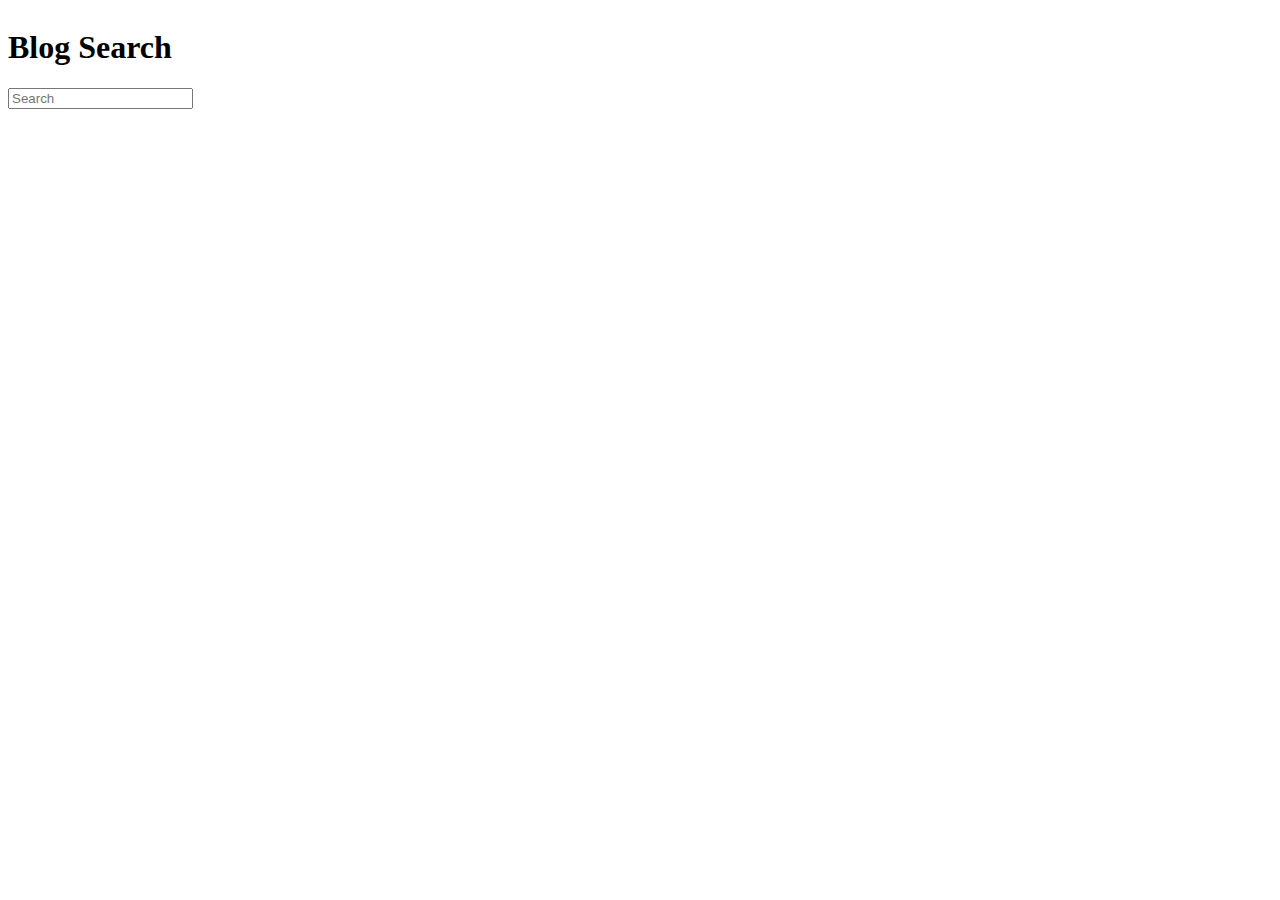
<file: index.html>
<!DOCTYPE html>
<html lang="en">
  <head>
    <meta charset="UTF-8" />
    <meta http-equiv="X-UA-Compatible" content="IE=edge" />
    <meta name="viewport" content="width=device-width, initial-scale=1.0" />
    <title>Home</title>

    <link rel="stylesheet" href="./styles/main.css">
  </head>

  <body>
    <div id="container">
      <div id="sidebar">
        <!--DO NOT CHANGE THIS ID's-->
        <!--Append the horizontal navbar(sidebar) here only-->
       
      </div>

      <div id="main">
        <!--DO NOT CHANGE THIS ID's-->
        <!--Append psychology blogs here only-->
      </div>
    </div>
  </body>
</html>

<script type="module">
  import sidebar from "./components/sidebar.js";
  // console.log('sidebar:', sidebar);

  document.querySelector("#sidebar").innerHTML = sidebar();

  const products = async() => {

try{
  
  let res = await fetch(`https://blog-search-u3c4.herokuapp.com/api/blogs/psychology`);
  let data = await res.json();

  console.log(data);

  append(data)


}
catch(err){
  console.log('err:', err)
}
}

products()

function append(data){

  document.querySelector("#main").innerHTML= ""

data.forEach((elem) => {
  let div = document.createElement("div");
  div.setAttribute("class","div1")

  let title = document.createElement("p");
  title.innerText = elem.title;
  title.addEventListener("click", function(){
    detail(elem);
    window.location.href="blog.html"
  })

  let para = document.createElement("p");
  para.innerText = elem.description;

  let img = document.createElement("img");
  img.src = elem.urlToImage

  div.append(title,para,img);
  document.querySelector("#main").append(div);
  
});


}

function detail(elem){
  localStorage.setItem("article",JSON.stringify(elem))
}


let input_box = document.querySelector("#searchbar");
input_box.addEventListener("keypress", ()=>{
  getData(event);
})

const getData = async(e) => {
  try{
    if(e.code === "Enter")
    {
      let input = input_box.value;
      localStorage.setItem("search_term",JSON.stringify(input));
      window.location.href= "search.html";
     
    }
  }
  catch(err){
    console.log('err:', err)
  }
}


</script>
</file>
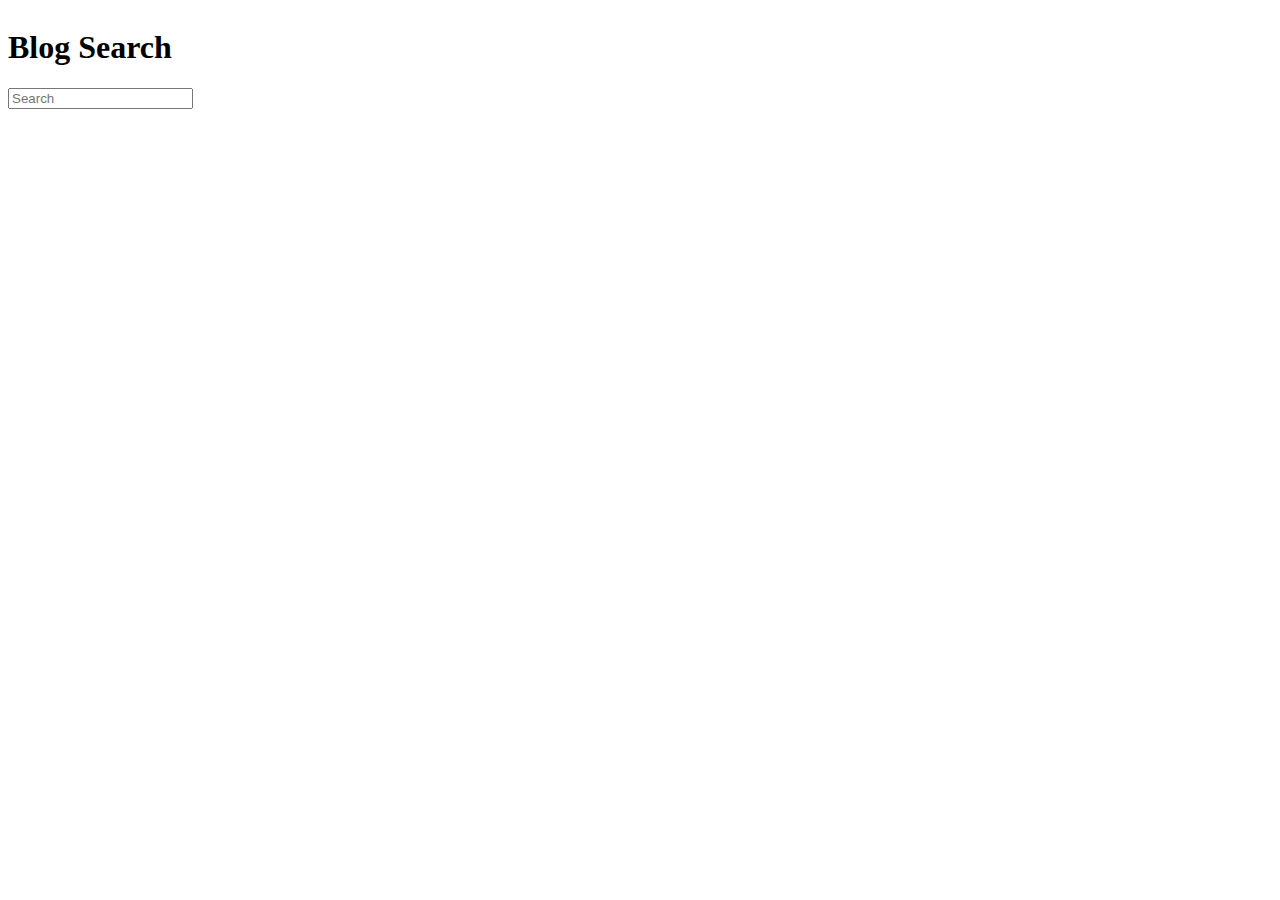
<file: blog.html>
<!DOCTYPE html>
<html lang="en">
  <head>
    <meta charset="UTF-8" />
    <meta http-equiv="X-UA-Compatible" content="IE=edge" />
    <meta name="viewport" content="width=device-width, initial-scale=1.0" />
    <title>Document</title>
    <link rel="stylesheet" href="./styles/main.css">
  </head>

  <body>
    <!--DO NOT CHANGE THIS ID's-->

    <div id="container">
      <div id="sidebar">
        <!--add your sidebar component here-->
      </div>

      <div id="main">
        <!--DO NOT CHANGE THIS ID's-->
        <!--Show the clicked article in detailed format here ONLY-->
      </div>
    </div>
  </body>
</html>

<script type="module">
  import sidebar from "./components/sidebar.js";
  // console.log('sidebar:', sidebar);

  document.querySelector("#sidebar").innerHTML = sidebar();

  let blog = JSON.parse(localStorage.getItem("article"));
  console.log('blog:', blog)

  append(blog);

  

  function append(data){

    let div = document.createElement("div");

    let title = document.createElement("p");
    title.innerText = data.title;
    

    let para = document.createElement("p");
    para.innerText = data.description;

    let img = document.createElement("img");
    img.src = data.urlToImage

    div.append(title,para,img);
    document.querySelector("#main").append(div);
    

  }

  


</script>
</file>
<file: styles/main.css>
#container{
    display: flex;
    gap: 40px;
}

.div1{
    display: flex;
    margin-bottom: 20px;
    gap: 10px;
}

img{
    height: 100px;
}
</file>
